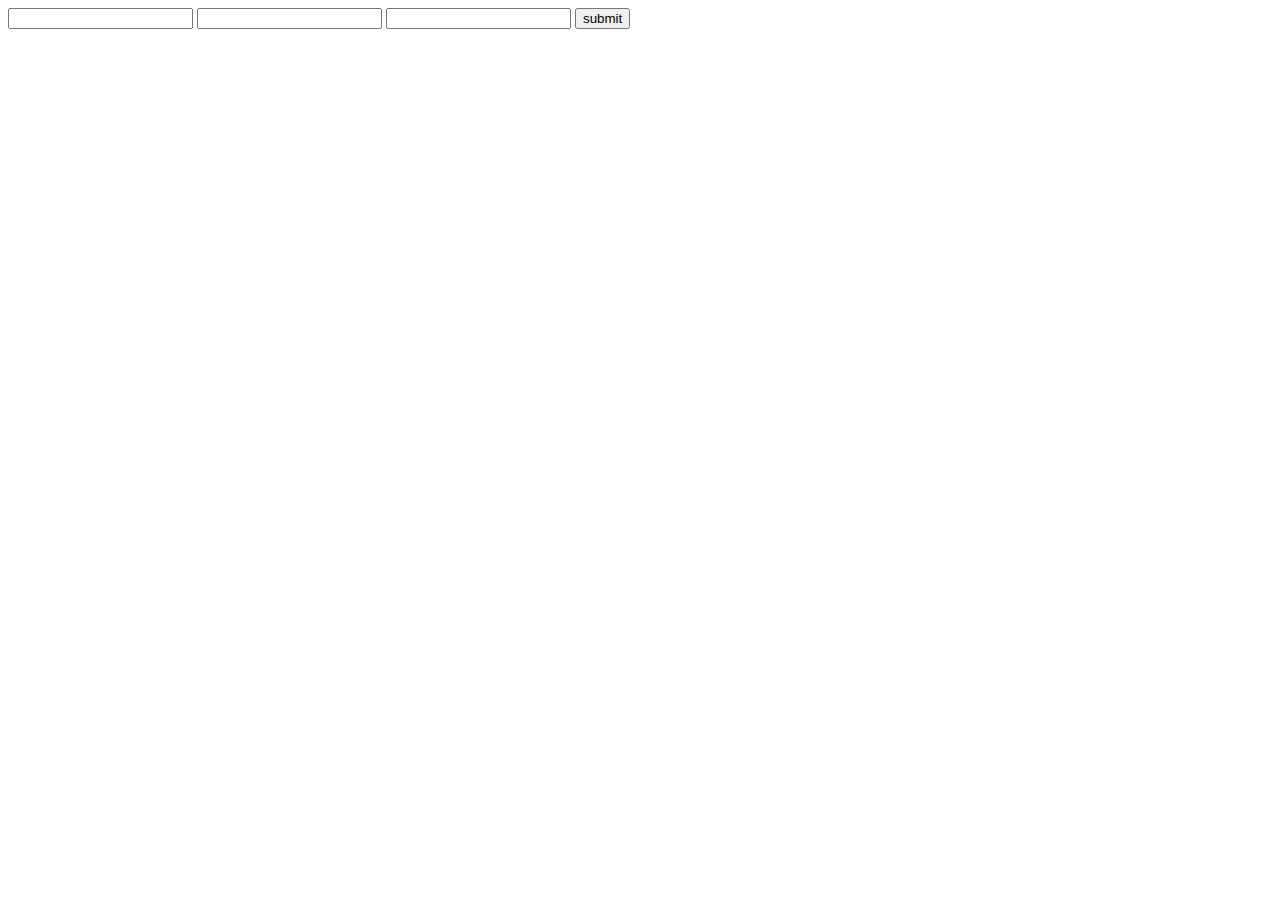
<file: GOA-honworks/day 100/classwork/index.html>
<!DOCTYPE html>
<html lang="en">
<head>
    <meta charset="UTF-8">
    <meta name="viewport" content="width=device-width, initial-scale=1.0">
    <title>Document</title>
</head>
<body>
    
    <main>
        <section>
            <form id="my_form">
                <input type="text" name="name">
                <input type="email" name="email">
                <input type="password" name="pas">
                <input type="button" value="submit" name="btn">
            </form>
        </section>
    </main>
    <script>
        class Account {
        static name = 'levani'; // სტატიკური ველი

    }

    const acc = new Account(); // კონსტრუქტორის გაწვდა


    console.log(Account.name); // acc ობიექტის გამოჩენა




        
        
        
        
        
        
    </script>
</body>
</html>
</file>
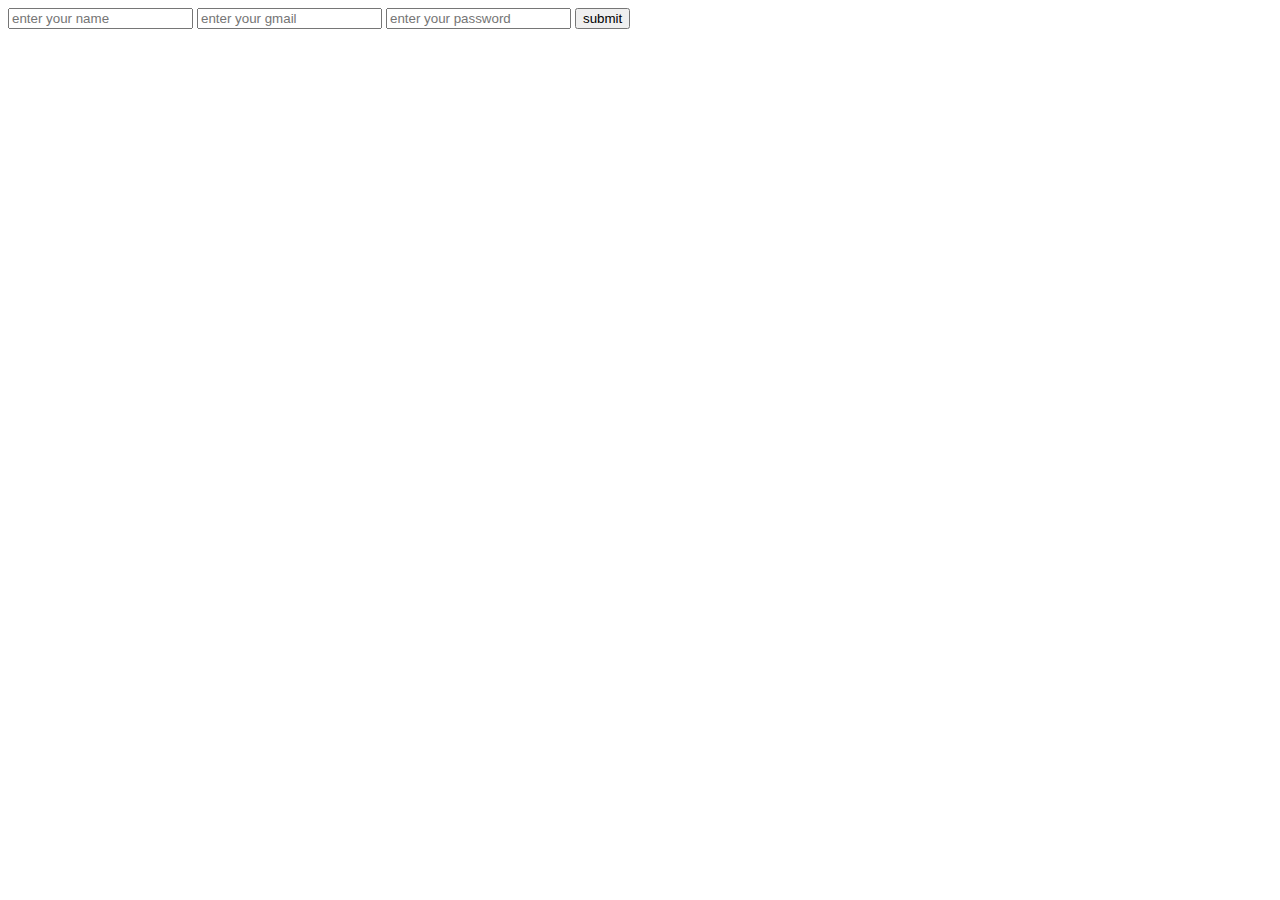
<file: GOA-honworks/day 101/homework/index.html>
<!DOCTYPE html>
<html lang="en">
<head>
    <meta charset="UTF-8">
    <meta name="viewport" content="width=device-width, initial-scale=1.0">
    <title>Document</title>
</head>
<body>
    
    <main>
        <section>
            <form id="my_from">
                <input type="text" placeholder="enter your name" name="name" required>
                <input type="email" placeholder="enter your gmail" name="email" required>
                <input type="password" placeholder="enter your password" name="pas" required>
                <button name="btn">submit</button>
            </form>
        </section>
    </main>

    <script>
        const from = document.getElementById('my_from');

        const name = from.name;
        const email = from.email;
        const pas = from.pas;

        const btn = from.btn;

        btn.addEventListener("click", function(e){
            e.preventDefault();
            class Accaunt{
                constructor(arr){
                this.name = name.value;
                this.email = email.value;
                this.pas = pas.value;
                }

                hello(){
                    console.log('hello');
                    
                }
            }

            const acc = new Accaunt([name.value, email.value, pas.value])

            console.log(acc);

            
            
        })

        


        
    </script>
</body>
</html>
</file>
